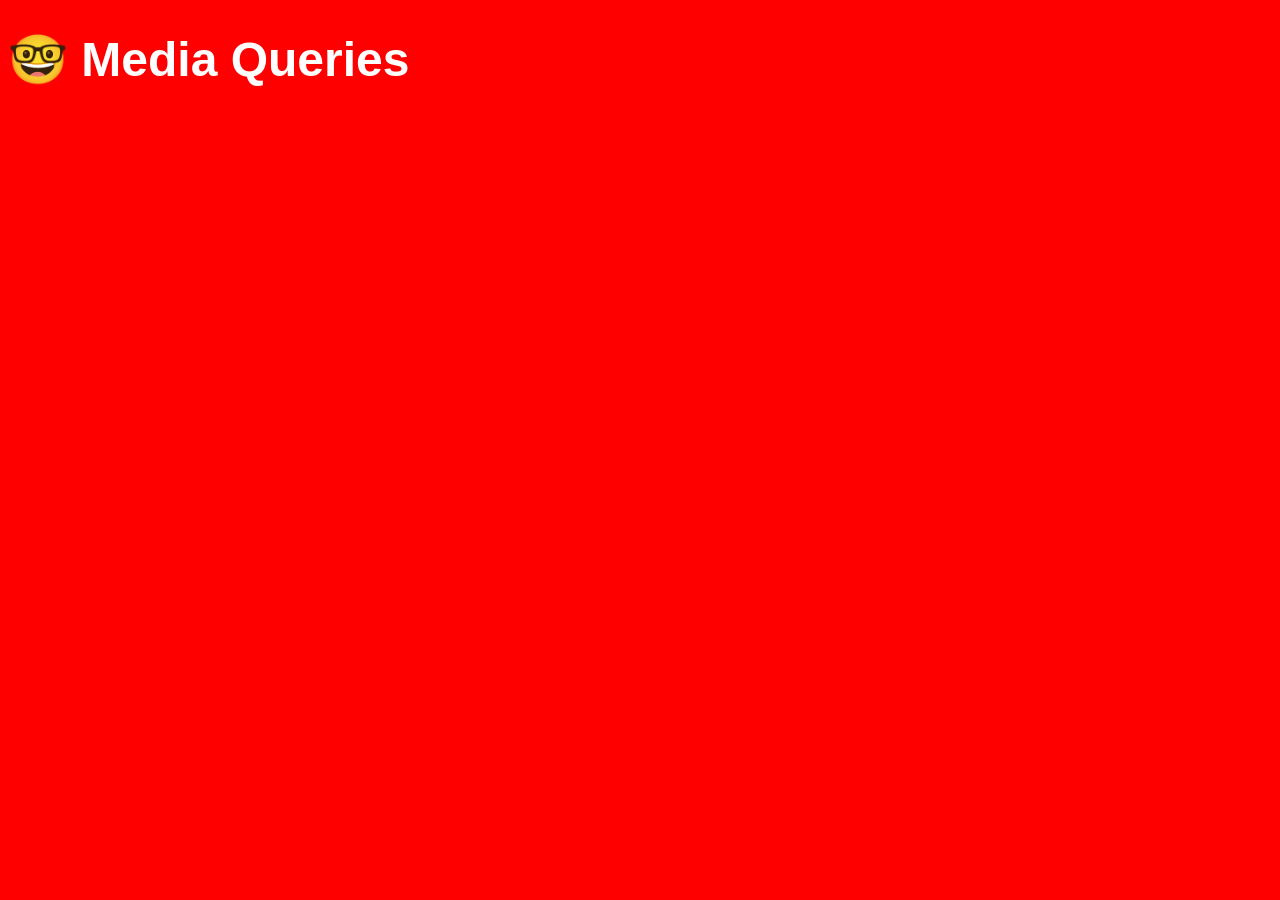
<file: 01-Media-Queries/index.html>
<!DOCTYPE html>
<html lang="es">
<head>
  <meta charset="UTF-8">
  <meta name="viewport" content="width=device-width, initial-scale=1.0">
  <title>🤓 Media Queries</title>
  <link rel="stylesheet" href="style.css">
</head>
<body>
  
  <h1>🤓 Media Queries</h1>

</body>
</html>
</file>
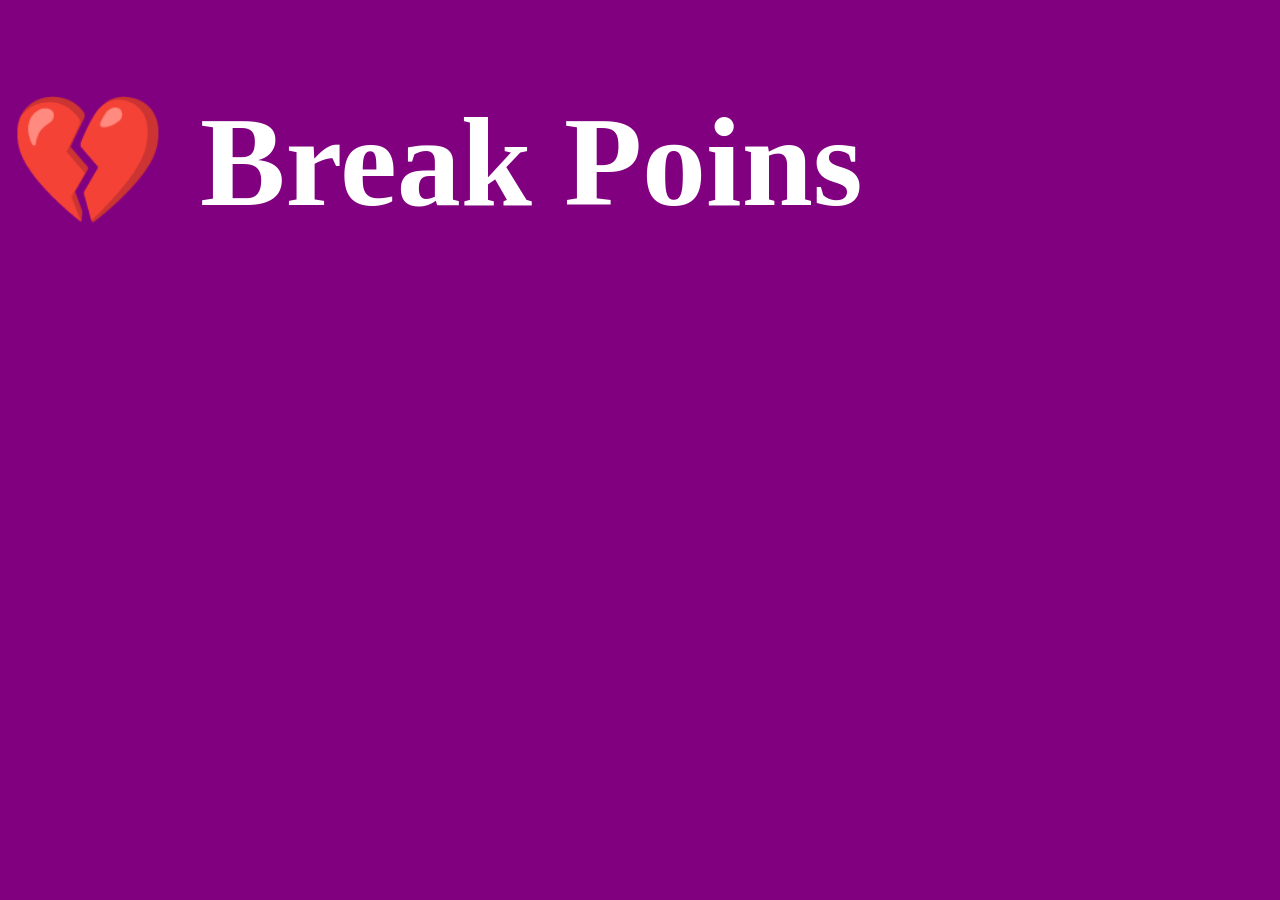
<file: 02-Brake-Points/index.html>
<!DOCTYPE html>
<html lang="es">
<head>
  <meta charset="UTF-8">
  <meta name="viewport" content="width=device-width, initial-scale=1.0">
  <title>💔 Break Poins</title>
  <link rel="stylesheet" href="style.css">
</head>
<body>
  <h1>💔 Break Poins</h1>
</body>
</html>
</file>
<file: 01-Media-Queries/style.css>
/* 
  Media queries

  Permite aplicar estilos especificos de acuerdo a las caracteristicas del dispocitivo

  Utiliza la regla @media para condcionar la aplicacion de esos estilos

  Sintaxis:

    @media media-type conector ( media-feature-rule) {
    
      Reglas de CSS que se van a aplicar cuando se cumplen estas condiciones
    
    }

    Media Type

    screen Pantalas de computadora tablets o moviles
    speech sintetizadores de voz
    print Para documentos impresos o imprimir la web
    all Todos lso dispositivos. Valor por defecto 

  Conectors

    and (y) Se coloca entre media-type y el media-feature-rule
    or (ó) se usa una coma , para separar media features
    not (negacion) Se coloca antes del medya-type

  Media Feature Rule

    width Ancho de la ventana del navegador
    heigth Alto de la ventana del navegador
    min-width / max-whidth alto minimo y alto maximo del navegador
    orientation Orientacion del dispositivo: Portrait o landscape
    resolution Densidad de pixeles de la pantalla
    color Numero de bits por color de la pantalla

*/

body {
  background-color: red;
}

h1 {
  font-size: 3rem;
  font-family: sans-serif;
  color: white;
}

@media screen and (max-width:1024px) {
  body {
    background-color: blue;
 } 
 h1 {
  font-family: serif;
  font-size: 6rem;
 }
}

@media screen and (max-width:768px) {
  body {
    background-color: green;
  }  
  h1 {
    font-family: fantasy;
    font-size: 1rem;
  }
}

@media screen and (max-width:480px) {
  body {
    background-color: yellow;
  }
  h1 {
    font-family: monospace;
    font-size: 10rem;
  }
  
}
</file>
<file: 02-Brake-Points/style.css>
/* 

  BREAK POINTS

  Valores especificos de ancho de pantalla donde cambia el diseño deñ sitio web para adaptarse mejor a las dimensiones del dispocitivo 
  Ayuda a definir los estilos mediante los media queries.
  Generalmente se definen segun las categorias comunes de dispositivos

  Basandonos en dispocitivos:

    Moviles pequeños de 320px a 479px de ancho de pantalla
    Moviles de 480px a 767px de ancho de pantalla
    Tablets de 768px a 1023px de anvho de pantalla
    Laptops de 1024px a 1279px de ancho de pantalla
    Escritorio 1280px a Tamaños superiores
  
  Es recomendable usar solo los brake points necesarios, generalmente de 3 a 5 para mantener un codigo manejable.

  Los Media Queries se recomienda escribirlos al final del codigo css base 

  Metodologias de diseño responcivo:

    1. Mobiles First (Primero Mobiles).Primero se diseñan y establecen los estios base para pantallas pequeñas. Se usan los media queries con min-width para ir ampliando hacia tamaños mas grandes de pantalla

    2. Desktop First (Primero Escritorios). Primero se diseña y establecen los estilos base para pantallas grandes. Se usan los media queries con max-width para ir reduciendo hacia tamaños mas pequeños de pantalla.

*/

/* Mobile First - Break Points  */

/* Establecemos los estilos base para moviles pequeños de hasta 479px de ancho */

body {
  background-color: aqua;
}

/* Estilos para moviles entre 480px y 767px */
@media screen and (min-width:480px) {
  body {
  background-color: green;
  }
}

/* Estilos para tablestas entre 768px y 1023px */
@media screen and (min-width:768px){
  body {
  background-color: yellow;
}
}

/* Estilos para laptops entre 1024px y 1279px */
@media screen and (min-width:1024px){
  body {
  background-color: pink;
}
}

/* Estilos para escritorio de 1280px para arriba */
@media screen and (min-width:1280px){
  body {
  background-color: purple;
}
}

/* Desktop First - Break ponts */

/* Definir los estilos base para pantallas de escritorio de 1280px y superiores */
h1 {
  font-size: 8rem;
  color:white;
}

/* Estilos de laptop entre 1024px a 1279 */
@media screen and (max-width:1279px){
  h1 {
  font-size: 6rem;
  color: black;
  }
}

/* Estilos de tabletas entre 768px y1026px */
@media screen and (max-width:1026px){
  h1 {
  font-size: 4rem;
  color: darkcyan;
  }
}

/* Estilos de moviles entre 480px y 767px */
@media screen and (max-width:767px){
  h1 {
  font-size: 2rem;
  color: yellow;
  }
}

/* Estilos de moviles peques menores entre 479px para abajo */
@media screen and (max-width:479px){
  h1 {
  font-size: .5rem;
  color: black;
  }
}
</file>
